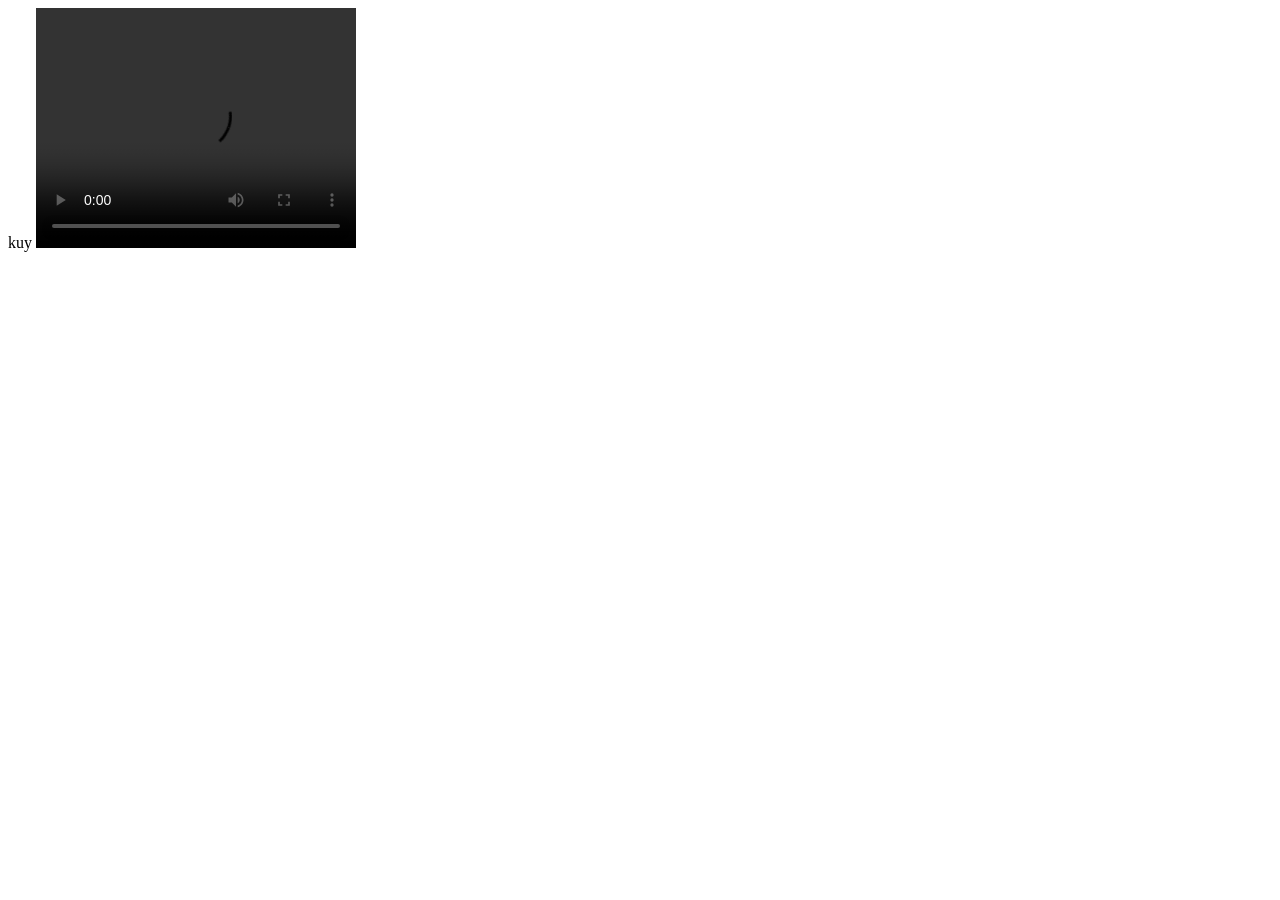
<file: html/index.html>
<!DOCTYPE html>
<html lang="en">
<head>
    <meta charset="UTF-8">
    <meta name="viewport" content="width=device-width, initial-scale=1.0">
    <title>about</title>
</head>
<body>
kuy
    <video width="320" height="240" controls>
        <source src="WhatsApp Video 2026-02-11 at 18.38.18.mp4" type="video/mp4">
    </video>
</body>
</html>
</file>
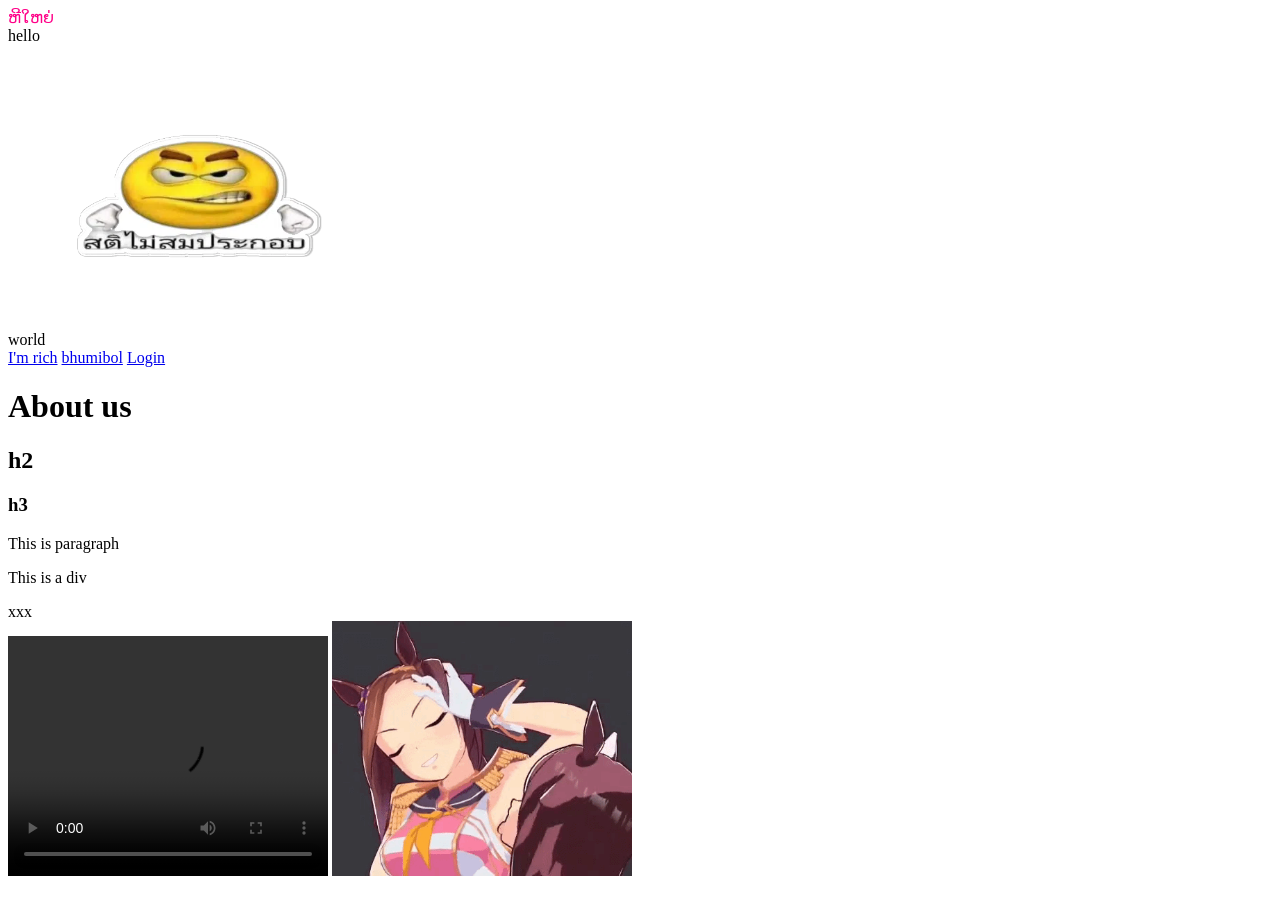
<file: html/1.html>
<!DOCTYPE html>
<html lang="en">
<head>
    <meta charset="UTF-8">
    <meta name="viewport" content="width=device-width, initial-scale=1.0">
    <title>about</title>
 <nav style="color: rgb(255, 0, 136);" witdth="1500"> ຫີໃຫຍ່ </nav>
</head>
<body>
    hello <br>
    world
    <img src="116e4566-654d-4121-b146-b04dfa2d703f.webp" width="300">
    <nav>
        <a href="index.html">I'm rich</a>
        <a href="bhumibol.html">bhumibol</a>
        <a href="login.html">Login</a>
    </nav>
    <h1> About us</h1>
    <h2>h2</h2>
    <h3>h3</h3>
    <p>This is paragraph</p>
    <div>
        <p>This is a div</p>
        <div>xxx</div>
    </div>
    <video width="320" height="240" controls>
        <source src="WhatsApp Video 2026-02-11 at 18.32.39.mp4" type="video/mp4">
    </video>
    <img src="ezgif-1616284635037664.gif" width="300">
</body>
</html>
</file>
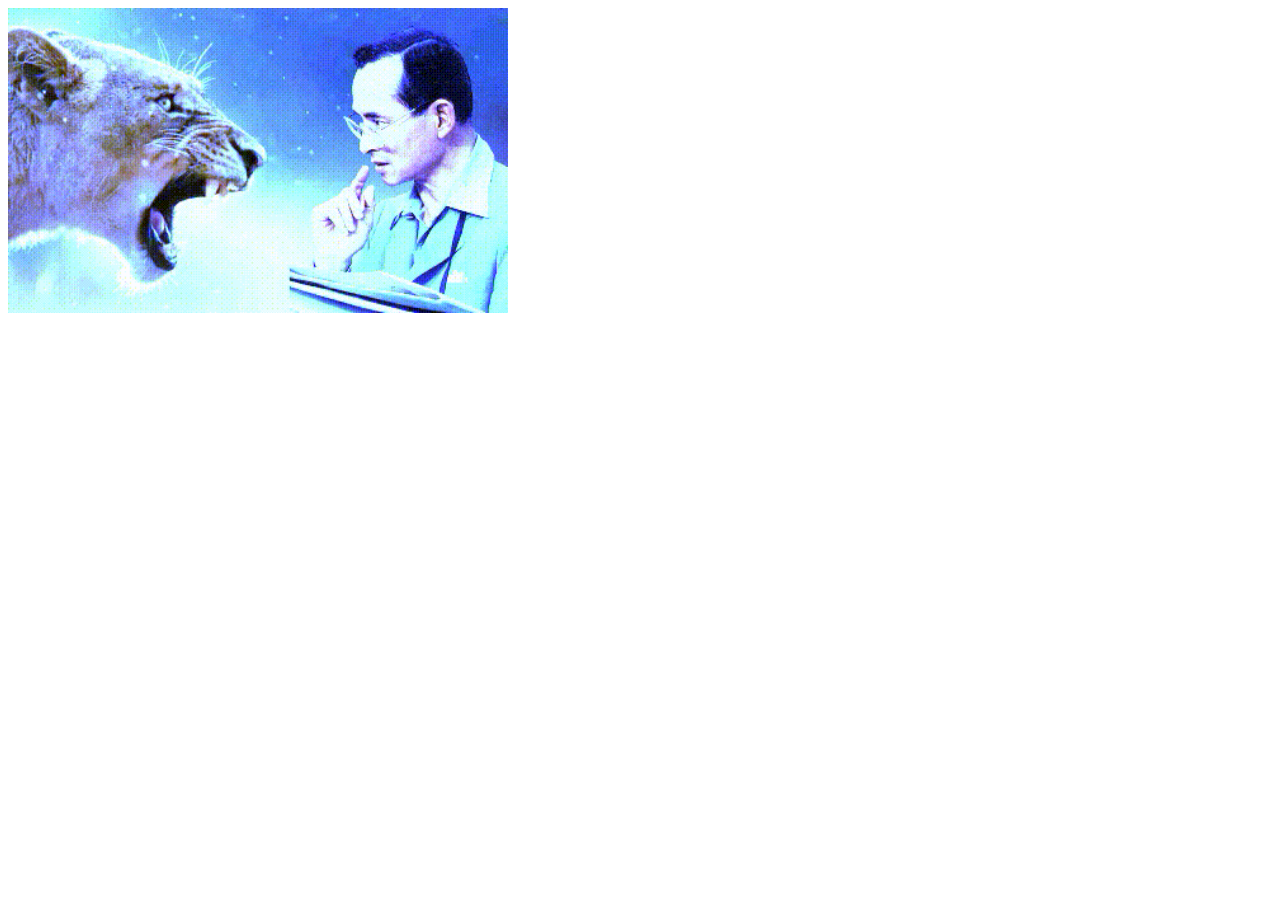
<file: html/bhumibol.html>
<!DOCTYPE html>
<html lang="en">
<head>
    <meta charset="UTF-8">
    <meta name="viewport" content="width=device-width, initial-scale=1.0">
    <title>about</title>
</head>
<body>
     <img src="giphy.gif" width="500">
</html>
</file>
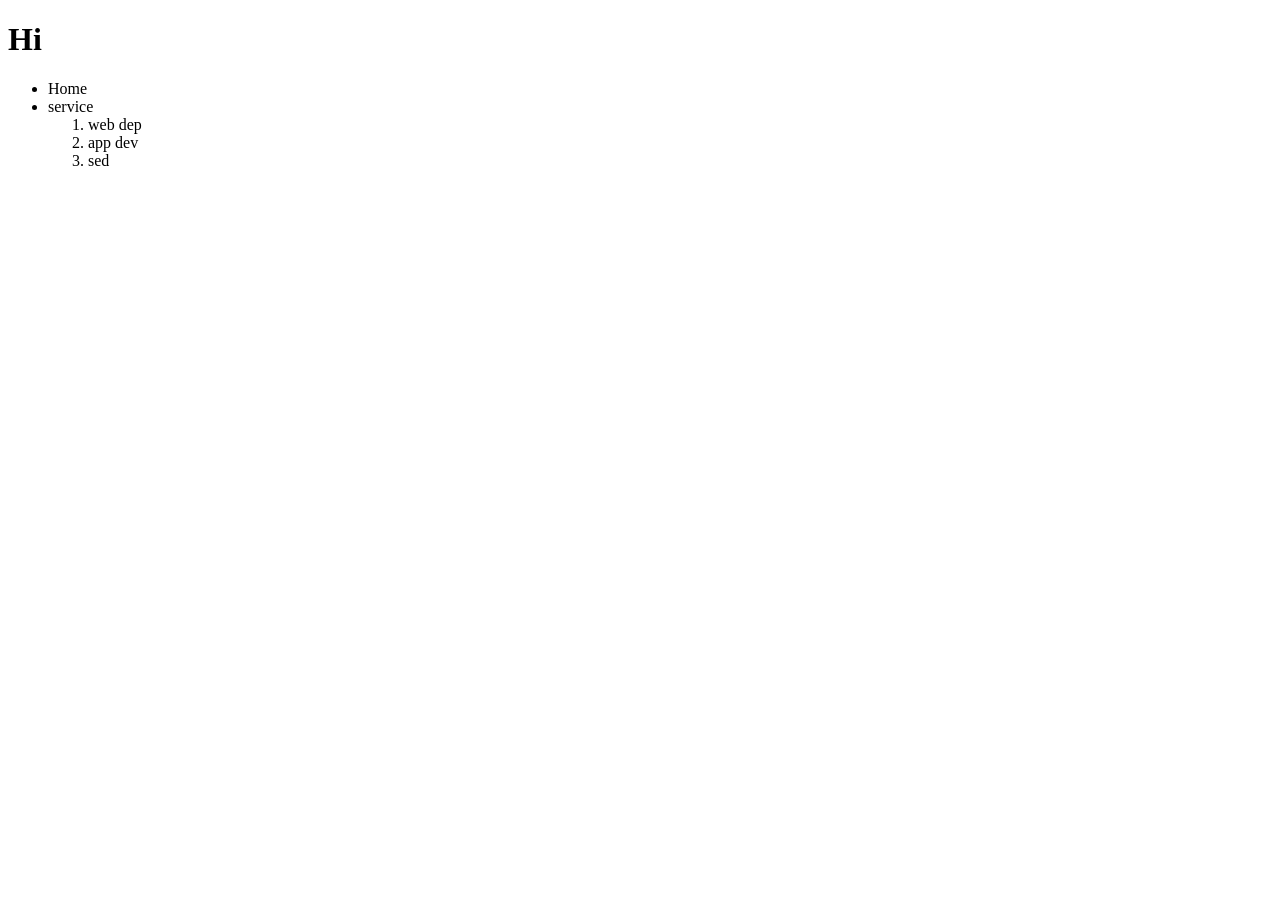
<file: html/web1.0.html>
<!DOCTYPE html>
<html lang="en">
<head>
    <meta charset="UTF-8">
    <meta name="viewport" content="width=device-width, initial-scale=1.0">
    <title>wenb</title>
    <link rel="stylelesheet" href="css.10.css">
</head>
<body>
    <h1>Hi</h1>
    <div class="box1">
    </div>
    <ul class="menu">
        <li>Home</li>
        <li>
            service
        <ol>
            <li>web dep</li>
            <li>app dev</li>
            <li>sed</li>
        </ol>
        </li>
    </ul>
</body>
</html>
</file>
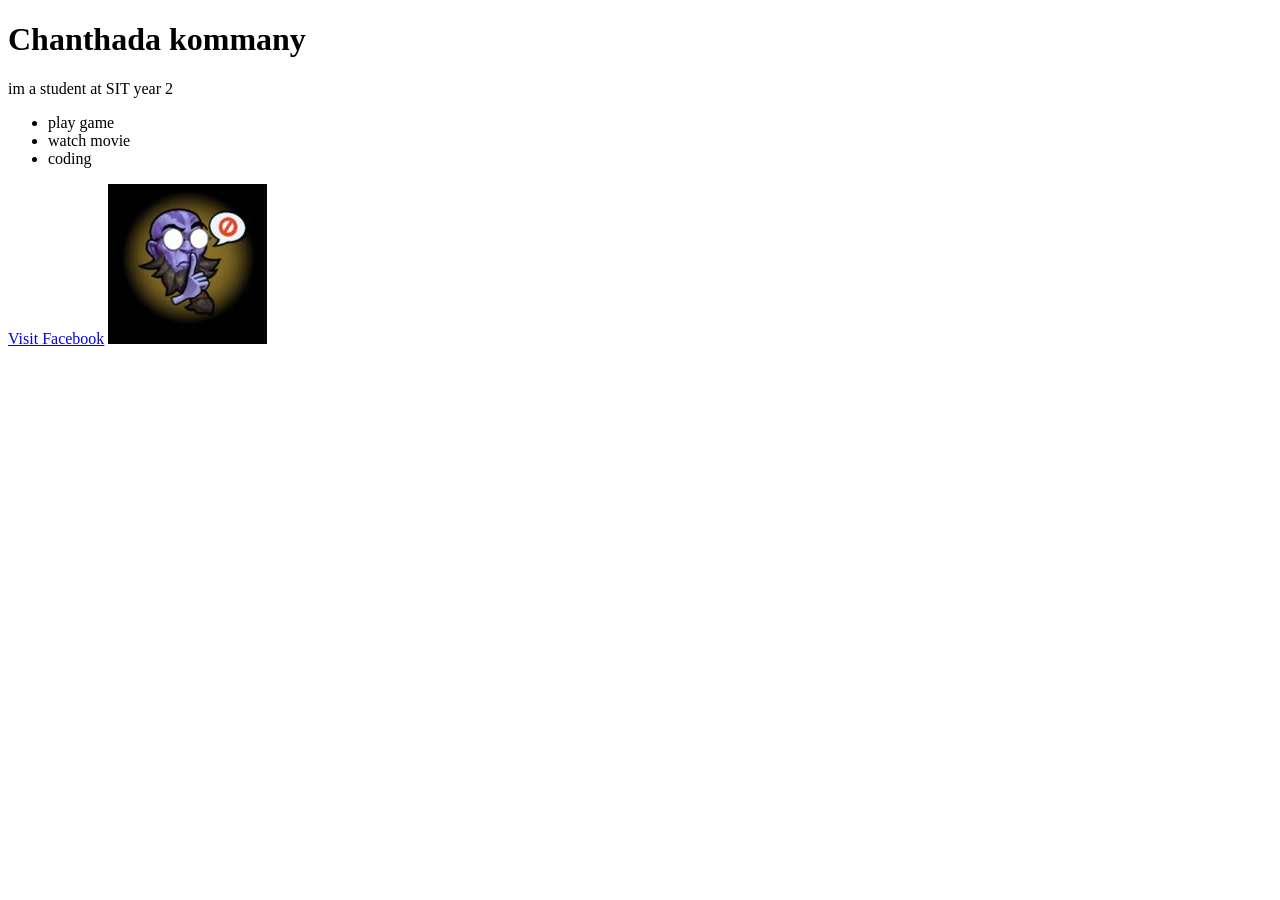
<file: html/html2/test.html>
<!DOCTYPE html>
<html lang="en">
<head>
    <meta charset="UTF-8">
    <meta name="viewport" content="width=device-width, initial-scale=1.0">
    <title>testy</title>
</head>
<body>
    <h1>Chanthada kommany</h1>
    <p>im a student at SIT year 2</p>
    <ul> 
        <li> play game</li>
        <li> watch movie</li>
        <li>coding</li>
    </ul>
    <a href="https://www.facebook.com/Ck.JaJame/">Visit Facebook</a>     
    <img src="666526861_1261057756211310_747822948142434702_n.jpg" alt="my photo">
    
</body>
</html>
</file>
<file: html/css.10.css>
.box1:hover {
    width: 100px;
    height: 200px;
    border-radius: 50%;
}
.h1:hover {
    color: orange;
    font-size: 50px;
}
.menu {
    display: none;
    background-color: gray;
    list-style: none;
}
.menu ol {
    display: none;
}
.menu li:hover ol {
    list-style: none;
    display: block;
}
</file>
